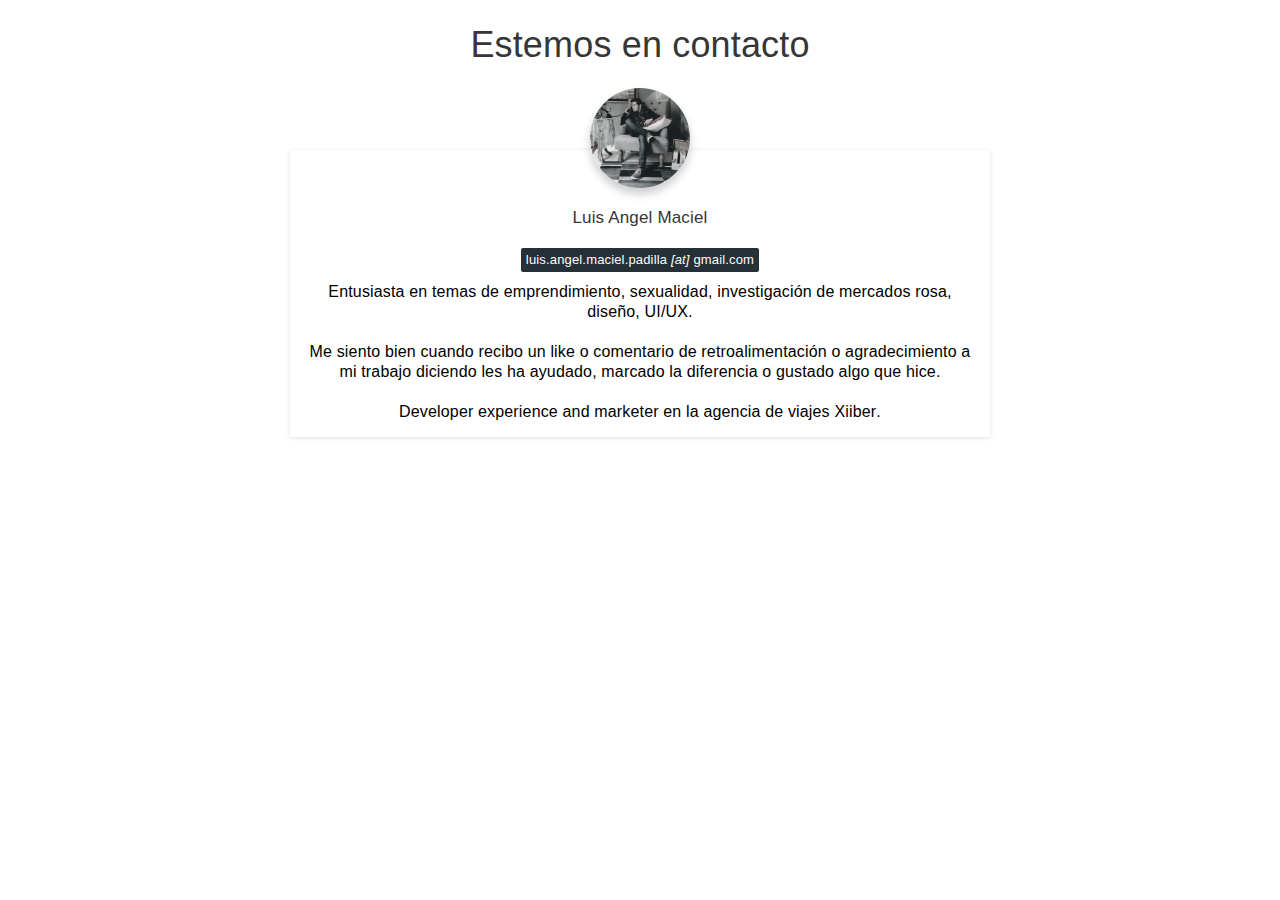
<file: bio/index.html>
<!doctype html>
<html lang="es-MX">

<head>
    <meta charset="utf-8">
    <meta name="viewport" content="width=device-width, initial-scale=1">
    <title> Encabezado de perfil </title>
    <meta name="description" content="Encabezado del perfil de luisngel.maciel">
    <meta name="author" content="[ hiHello.monster ] Luis Angel Maciel">
    <meta name="generator " content="HiHello.monster! @luisangelmaciel  - Content Management ">
    <meta name="rights" content="®hiHello.monster!">

    <style>
        .content {
            padding: 16px;
        }
        /*****************************************************       COMMON VARIABLES * */
        
        .section .title {
            font-size: 36px;
            height: 90px;
            text-align: center;
            color: #363636;
            font-weight: 100;
        }
        
        .card-subtitle {
            font-size: 17px;
            margin: 20px 0;
            display: block;
            font-weight: 400;
            color: #363636;
        }
        
        * {
            box-sizing: border-box;
        }
        
        body {
            font-family: 'Roboto', sans-serif, helvetica;
            margin: 0;
            padding: 0;
            font-size: 16px;
            line-height: 20px;
            letter-spacing: 0.01em;
            font-weight: 300;
        }
        /***************************************************** 
     ::selection {
        color: white;
        background: #017dbb;
    }    
    /*****************************************************       MATERIAL START */
        
        .material {
            background: #ffffff;
            border-radius: 1px;
            box-shadow: 0 1px 4px 0 rgba(0, 0, 0, 0.14);
            padding: 15px;
            margin: 0 0 30px 0;
        }
        
        .material .card-subname {
            margin: 0 0 10px 0;
            padding: 1px 5px;
            display: inline-block;
            vertical-align: top;
            background: #efefef;
            font-size: 13px;
            color: #363636;
            border-radius: 2px;
        }
        
        .material .card-content {
            margin-bottom: 0;
        }
        
        .card-title {
            position: relative;
            margin: -57px 0 0 0;
            text-align: center;
        }
        
        .card-icon {
            margin: 0 auto;
            position: relative;
            display: block;
            overflow: hidden;
            width: 62px;
            height: 62px;
            line-height: 62px;
            background: #253137;
            border-radius: 51%;
            box-shadow: 0 6px 10px 0 rgba(0, 0, 0, 0.2);
            color: #fefefe;
        }
        
        .section {
            text-align: center;
            padding: 35px 0;
        }
        /*****************************************************       MATERIAL END */
        /*****************************************************       BOOTSTRAP START */
        
        .row {
            margin: 0 auto;
            padding: 0 0 30px 0;
            max-width: 1100px;
        }
        
        @media (max-width: 1080px) {
            .row {
                margin: 0 10px;
            }
        }
        
        @media (max-width: 420px) {
            .row {
                margin: 0 5px;
            }
        }
        
        .row:after {
            content: '';
            display: table;
            clear: both;
        }
        
        .row [class*="col-"] {
            float: left;
            width: 100%;
            padding: 10px;
            text-align: center;
        }
        
        @media only screen and (min-width: 768px) {
            .row .col-12 {
                width: 99.996%;
            }
        }
        /*****************************************************       BOOTSTRAP END */
        
        body.about-me .section.contact .content .material {
            width: 100%;
            max-width: 700px;
        }
        
        body.about-me {
            text-align: center;
        }
        
        body.about-me .section.contact .content .material {
            display: inline-block;
        }
        
        body.about-me .section.contact .vcard.content {
            padding-bottom: 0;
        }
        
        body.about-me .section.contact .vcard.content .material {
            position: relative;
            top: 15px;
        }
        
        body.about-me .section.contact .vcard.content .material .card-icon {
            background: url("me.webp") no-repeat center;
            filter: grayscale(85%);
            -webkit-filter: grayscale(85%);
            -moz-filter: grayscale(85%);
            background-size: contain;
            width: 100px;
            height: 100px;
            bottom: 20px;
        }
        
        body.about-me .section.contact .vcard.content .material .card-icon:hover {
            background: url("me.webp") no-repeat center;
            background-size: contain;
            width: 100px;
            height: 100px;
            bottom: 20px;
        }
        
        body.about-me .section.contact .vcard.content .material .card-subname {
            padding: 2px 5px;
            background: #253137;
            color: #fefefe;
            font-weight: 400;
        }
        
        body.about-me .section.contact .vcard.content .card-subtitle {
            margin-top: 0px;
        }
        
        a {
            text-decoration: none;
            color: inherit;
        }
        
        a:hover {
            text-decoration: none;
            font-weight: bold;
        }
        
        a:visited {
            text-decoration: none;
            color: inherit;
        }
    </style>




    <body class="about-me">
        <div class="section contact" id="contact">

            <div class="subject">
                <div class="title">
                    Estemos en contacto
                </div>
            </div>
            <div class="vcard content row">
                <div class="col-12">
                    <div class="material">
                        <div class="card-title">
                            <div class="card-icon"></div>
                            <div class="card-subtitle">Luis Angel Maciel</div>
                            <div class="card-subname">luis.angel.maciel.padilla
                                <i>[at]</i> gmail.com</div>
                        </div>
                        <div class="card-content">
                            Entusiasta en temas de emprendimiento, sexualidad, investigación de mercados rosa, diseño, UI/UX.
                            <br><br>Me siento bien cuando recibo un like o comentario de retroalimentación o agradecimiento a mi trabajo diciendo les ha ayudado, marcado la diferencia o gustado algo que hice.
                            <br><br>Developer experience and marketer en la agencia de viajes
                            <a href="https://www.xiiber.com/linktr.ee" target="_blank" rel="noopener noreferrer" `title="Xiiber. Experiencias y viajes gay" aria-label="Acceso al link"><b>Xiiber</b>.</a>
                            <!-- Siempre entusiasta -->
                        </div>
                    </div>
                </div>
            </div>


        </div>
    </body>
</file>
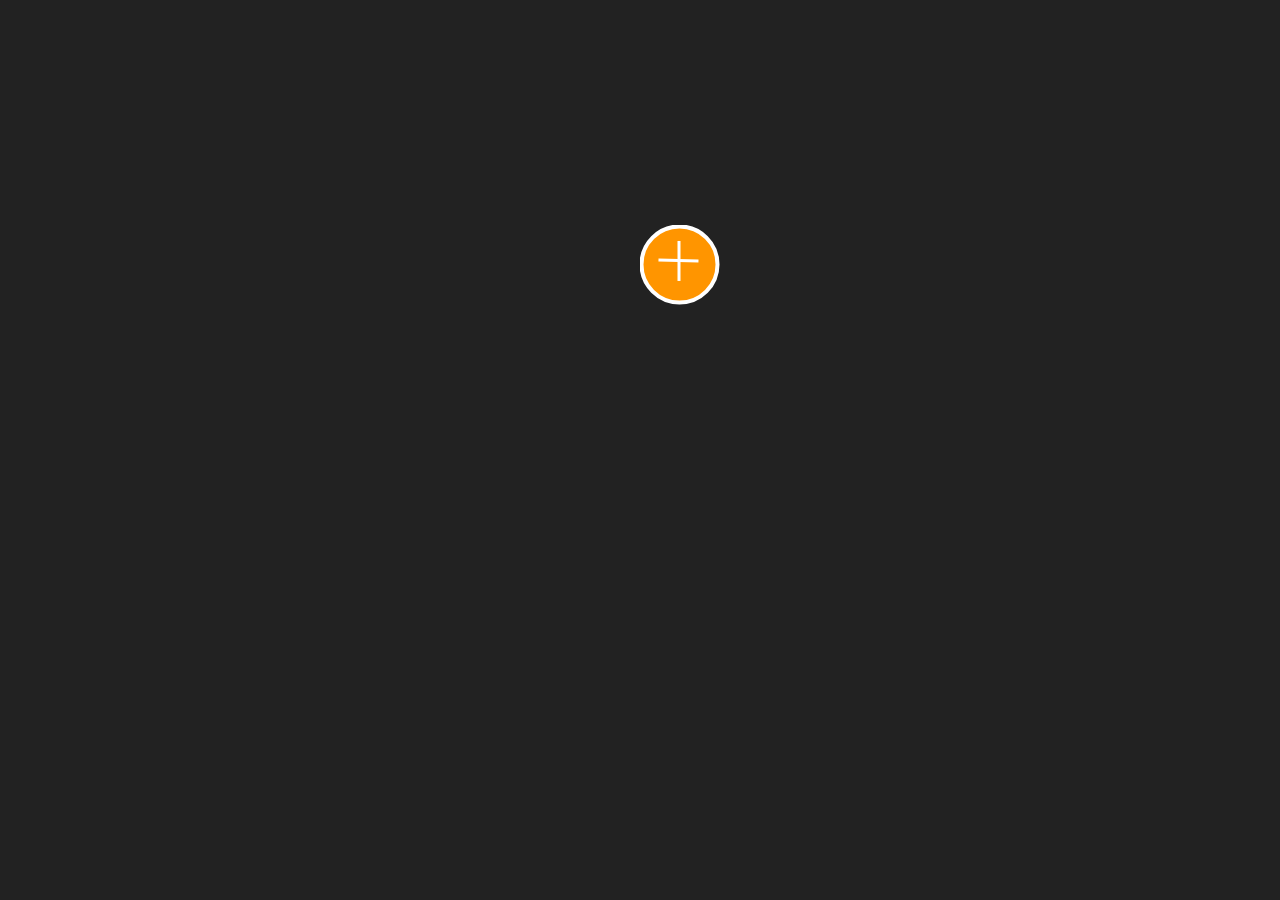
<file: Boton-flotante-draggable-en-JavaScript/index.html>
<!DOCTYPE html>
<html lang="es-MX">

<head>
    <meta charset="UTF-8">
    <title>Boton flotante draggable en JavaScript</title>
    <link rel="stylesheet" href="./style.css">

</head>

<body>

    <div id="floating-menu-container">
        <div id="floating-menu-content-wrapper" style="display: none;">
            <div id="floating-menu-content">
                <div id="floating-menu-minimize-icon" onclick="floatingMenuClickToggle()">
                    <svg width="0" height="30" xmlns="http://www.w3.org/2000/svg">
    <g>
        <title>Phihi O´hara</title>
        <ellipse ry="18" rx="18" id="svg_1" cy="19.77679" cx="19.88092" stroke-width="3" stroke="#017dbb" fill="#fff"/>
        <g transform="rotate(1.9134000539779663 20.245901107788434,21.193698883056616) " id="svg_7">
            <line transform="rotate(2.3232717514038086 20.24588584899918,16.418621063232433) " stroke-linecap="null" stroke-linejoin="null" id="svg_4" y2="20.33166" x2="26.11545" y1="12.50558" x1="14.37633" fill-opacity="null" stroke-opacity="null" stroke-width="3" stroke="#ff9500" fill="none"/>
            <line transform="rotate(109.76055908203125 20.176504135131836,23.269657135009766) " stroke-linecap="null" stroke-linejoin="null" id="svg_6" y2="27.18267" x2="26.04605" y1="19.35659" x1="14.30693" fill-opacity="null" stroke-opacity="null" stroke-width="3" stroke="#ff9500" fill="none"/>
        </g>
    </g>
</svg>
                </div>
                <p id="floating-menu-info-txt">
                    <b>Phihi O´hara</b><br>Diseñador: luisangel.maciel <br>
                    <a id="floating-menu-info-link" href="https://hihello.monster/luisangel.maciel">Comprar</a>
                </p>
            </div>
        </div>
        <div id="floating-menu-logo" onclick="floatingMenuClickToggle()">
            <svg width="80" height="80" xmlns="http://www.w3.org/2000/svg">
			<g>
				<title>+</title>
				<g stroke="null" id="svg_5">
					<ellipse stroke="#ffffff" ry="38" rx="38" id="svg_1" cy="39.4375" cx="39.5" stroke-width="4" fill="#ff9500"/>
					<line stroke="#ffffff" transform="rotate(90 20.5,22.979587554931644) " stroke-linecap="undefined" stroke-linejoin="undefined" id="svg_5" y2="25" x2="32.5" y1="-15" x1="33.5" fill-opacity="0" stroke-width="3" fill="none"/>
  <line stroke="#ffffff" transform="rotate(-180 20.5,22.97958755493164) " stroke-linecap="undefined" stroke-linejoin="undefined" id="svg_6" y2="30" x2="2" y1="-10" x1="2" fill-opacity="0" stroke-width="3" fill="none"/>
				</g>
			</g>
		</svg>
        </div>
    </div>
    <!-- partial -->
    <script src='https://cdnjs.cloudflare.com/ajax/libs/jquery/3.3.1/jquery.min.js'></script>
    <script src="./script.js"></script>

</body>

</html>
</file>
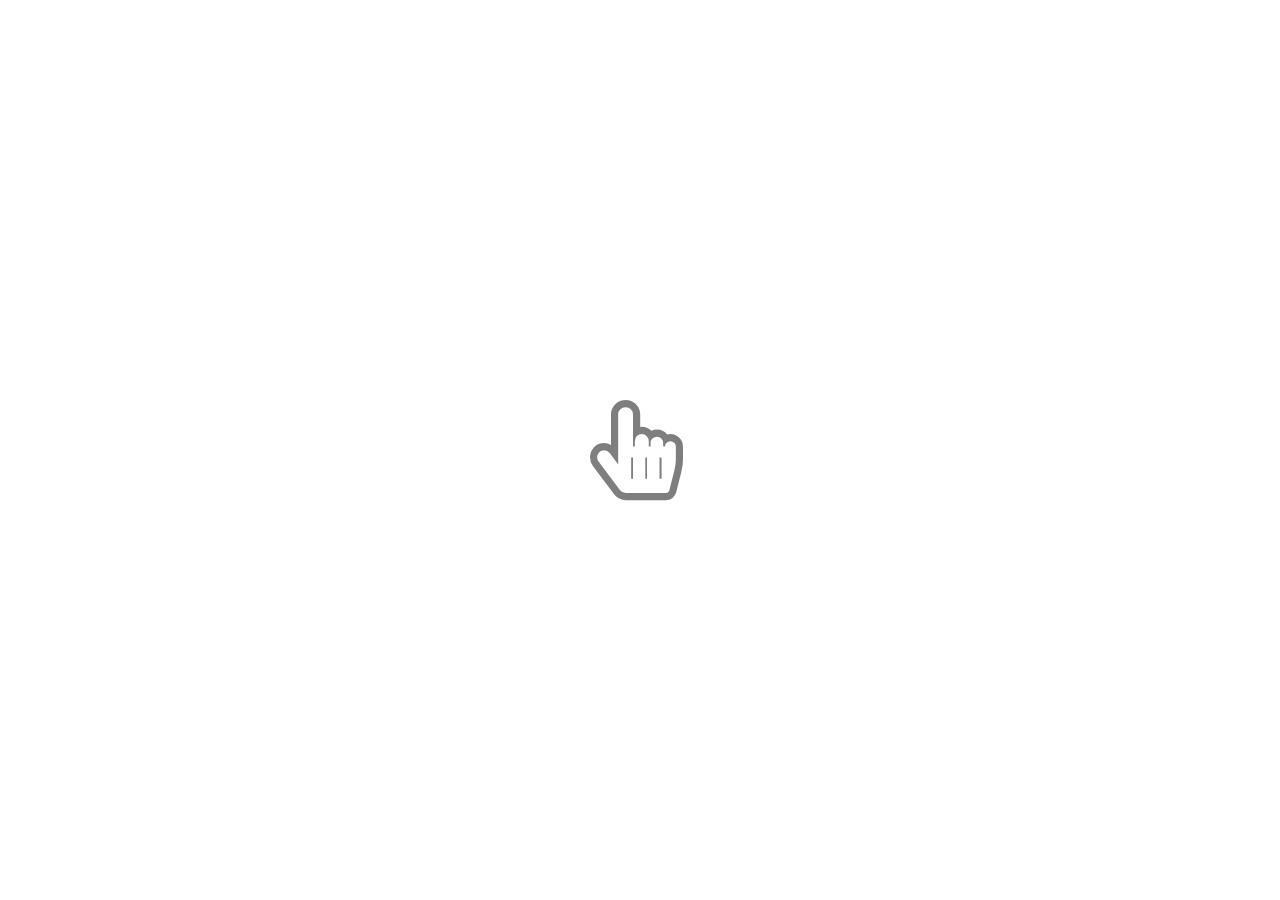
<file: cursor/index.html>
<!DOCTYPE html>
<html lang="en">

<head>
    <meta charset="UTF-8">
    <title>Cursor</title>
    <link rel='stylesheet' href='https://cdnjs.cloudflare.com/ajax/libs/font-awesome/4.6.3/css/font-awesome.min.css'>
    <link rel="stylesheet" href="./style.css">

</head>

<body>
    <!-- partial:index.partial.html -->
    <div class="container">
        <i class="hand fa fa-hand-pointer-o"></i>

    </div>
    <!-- partial   -->

</body>

</html>
</file>
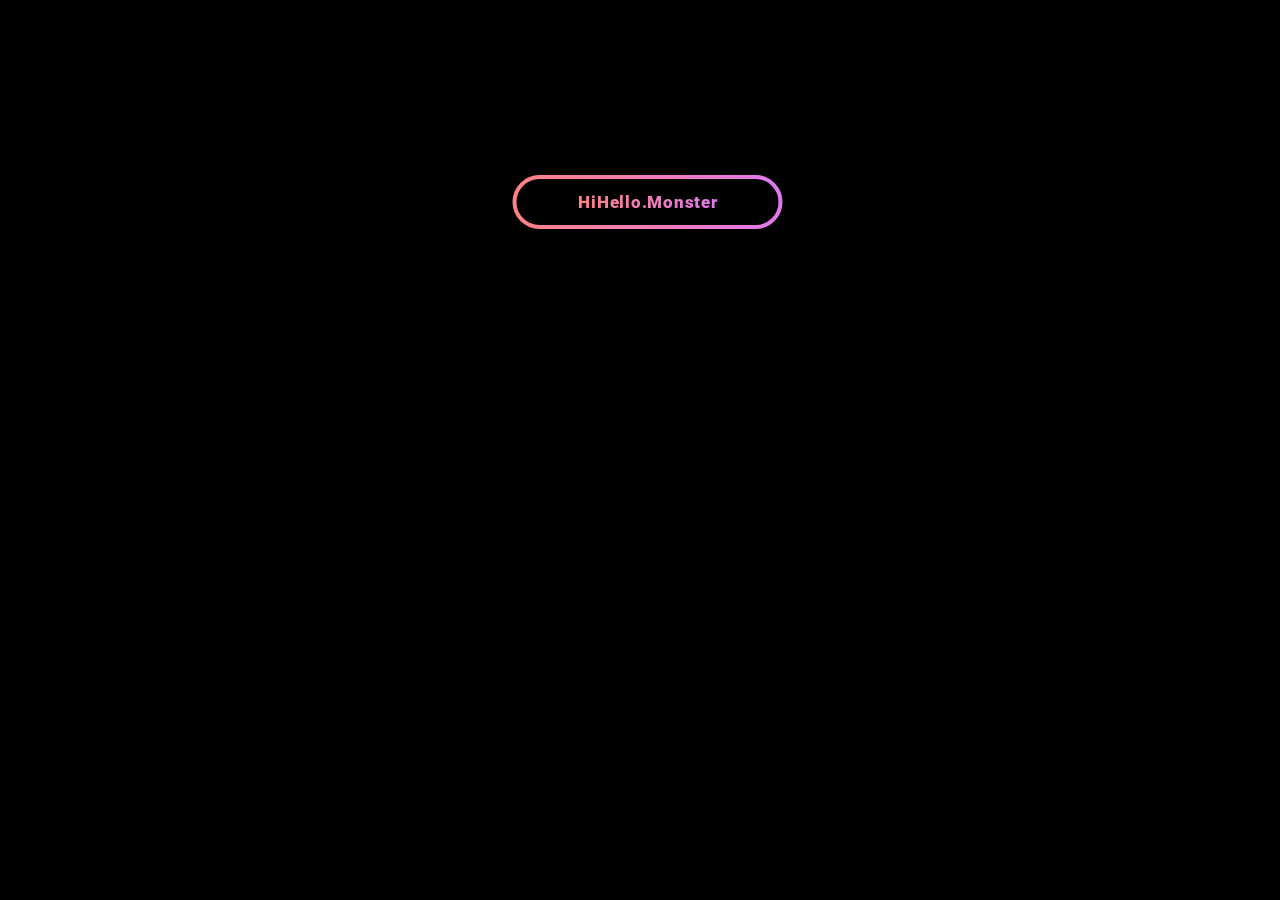
<file: Gradient-hover-animated-button/index.html>
<!DOCTYPE html>
<html lang="es">

<head>
    <meta charset="UTF-8">
    <title>Gradient hover animated button </title>
    <meta name="viewport" content="width=device-width, initial-scale=1">
    <link rel="stylesheet" href="./style.css">

</head>

<body>
    <!-- partial:index.partial.html -->
    <link href='https://fonts.googleapis.com/css?family=Lato|Roboto:400,900' rel='stylesheet' type='text/css'>
    <div class="container">
        <a href="http://luisangel.hihello.monster" class="btn">
            <svg width="277" height="62">
    <defs>
        <linearGradient id="grad1">
            <stop offset="0%" stop-color="#FF8282"/>
            <stop offset="100%" stop-color="#E178ED" />
        </linearGradient>
    </defs>
     <rect x="5" y="5" rx="25" fill="none" stroke="url(#grad1)" width="266" height="50"></rect>
  </svg>

            <span>HiHello.Monster<br></span>
            <!--<span>  <span>Hecho con amor <amor></span>  </span>-->
        </a>
    </div>
    <!-- partial -->

</body>

</html>
</file>
<file: Boton-flotante-draggable-en-JavaScript/style.css>
/* latin */

@font-face {
    font-family: 'Roboto';
    font-style: normal;
    font-weight: 400;
    src: local('Roboto'), local('Roboto-Regular'), url(latin.woff2) format('woff2');
    unicode-range: U+0000-00FF, U+0131, U+0152-0153, U+02BB-02BC, U+02C6, U+02DA, U+02DC, U+2000-206F, U+2074, U+20AC, U+2122, U+2191, U+2193, U+2212, U+2215, U+FEFF, U+FFFD;
}

body {
    background-color: #222222;
    font-family: "Roboto", Arial, sans-serif;
    font-size: 12px;
    color: #001E40;
}

#floating-menu-container {
    position: fixed;
    z-index: 999998;
    top: 25%;
    left: 50%;
    width: 800px;
    width: auto;
    height: auto;
}

#floating-menu-container>#floating-menu-content-wrapper>#floating-menu-content {
    display: flex;
    flex-wrap: nowrap;
    align-items: center;
    border-radius: 10px;
    background: #fff;
    padding: 2em 3em 2em 3em;
    height: auto;
}

#floating-menu-container>#floating-menu-content-wrapper>#floating-menu-content>#floating-menu-info-txt {
    font-size: 1.2em;
    margin: 0 25px;
    font-weight: 500;
}

#floating-menu-container>#floating-menu-content-wrapper>#floating-menu-content>#floating-menu-info-txt>a#floating-menu-info-link {
    display: block;
    color: rgba(2, 31, 63, 0.6);
    margin-top: 5px;
}

#floating-menu-container>#floating-menu-content-wrapper>#floating-menu-content>#floating-menu-logo {
    margin-top: 10px;
}

#floating-menu-logo,
#floating-menu-minimize-icon {
    cursor: pointer;
}
</file>
<file: cursor/style.css>
html {
    height: 100%;
}

.container {
    background-color: #fff;
    bottom: 10%;
    left: 10%;
    position: absolute;
    right: 10%;
    top: 10%;
}

.hand {
    animation: swipe 1s ease-in-out infinite;
    color: #000;
    font-size: 100px;
    height: 100px;
    left: calc(50% - 50px);
    opacity: .5;
    position: absolute;
    top: calc(50% - 50px);
    transform-origin: bottom;
    width: 100px;
}

@keyframes swipe {
    0% {
        transform: translate(-100%) rotate(-15deg);
    }
    100% {
        transform: translate(100%) rotate(0deg);
    }
}
</file>
<file: Gradient-hover-animated-button/style.css>
body{
  width: 100%;
  height:100%;
  position:relative;
  overflow:hidden;
  background: 
    linear-gradient(
      rgba(0, 0, 0, 0.7), 
      rgba(0, 0, 0, 0.7)
    ),
    black url('#') 50% 50% no-repeat;
   //background: 
     linear-gradient(
      rgba(0, 0, 0, 0.7), 
      rgba(0, 0, 0, 0.7)
    ),
     rgba(220, 220, 220, 1) url('https://images.unsplash.com/photo-1449157291145-7efd050a4d0e?crop=entropy&fit=crop&fm=jpg&h=950&ixjsv=2.1.0&ixlib=rb-0.3.5&q=80&w=1925') 50% 50% no-repeat;
  //background-blend-mode: exclusion;
  background-blend-mode: luminosity;
  
 
}
.container{



  height:100%;
 position: absolute;
    top: 50%;
    left: 50%;
    transform: translate(-50%, -50%);
}
.btn {
    margin-top: calc(50% + 25px);
    position: relative;
    display: inline-block;
    width: 277px;
    height: 50px;
    font-size: 1em;
    font-weight: bold;
    line-height: 60px;
    text-align: center;
        background-color: transparent;
    cursor: pointer;
    text-decoration:none;
    font-family: 'Roboto', sans-serif;
    font-weight:900;
    font-size:17px;
    letter-spacing: 0.045em;
}

.btn svg {
    position: absolute;
    top: 0;
    left: 0;
}

.btn svg rect {
    //stroke: #EC0033;
    stroke-width: 4;
    stroke-dasharray: 353, 0;
    stroke-dashoffset: 0;
    -webkit-transition: all 600ms ease;
    transition: all 600ms ease;
}

.btn span{
  background: rgb(255,130,130);
  background: -moz-linear-gradient(left,  rgba(255,130,130,1) 0%, rgba(225,120,237,1) 100%);
  background: -webkit-linear-gradient(left,  rgba(255,130,130,1) 0%,rgba(225,120,237,1) 100%);
  background: linear-gradient(to right,  rgba(255,130,130,1) 0%,rgba(225,120,237,1) 100%);
  filter: progid:DXImageTransform.Microsoft.gradient( startColorstr='#ff8282', endColorstr='#e178ed',GradientType=1 );
  
  -webkit-background-clip: text;
  -webkit-text-fill-color: transparent;
}

.btn:hover svg rect {
    stroke-width: 4;
    stroke-dasharray: 196, 543;
    stroke-dashoffset: 437;
}
</file>
